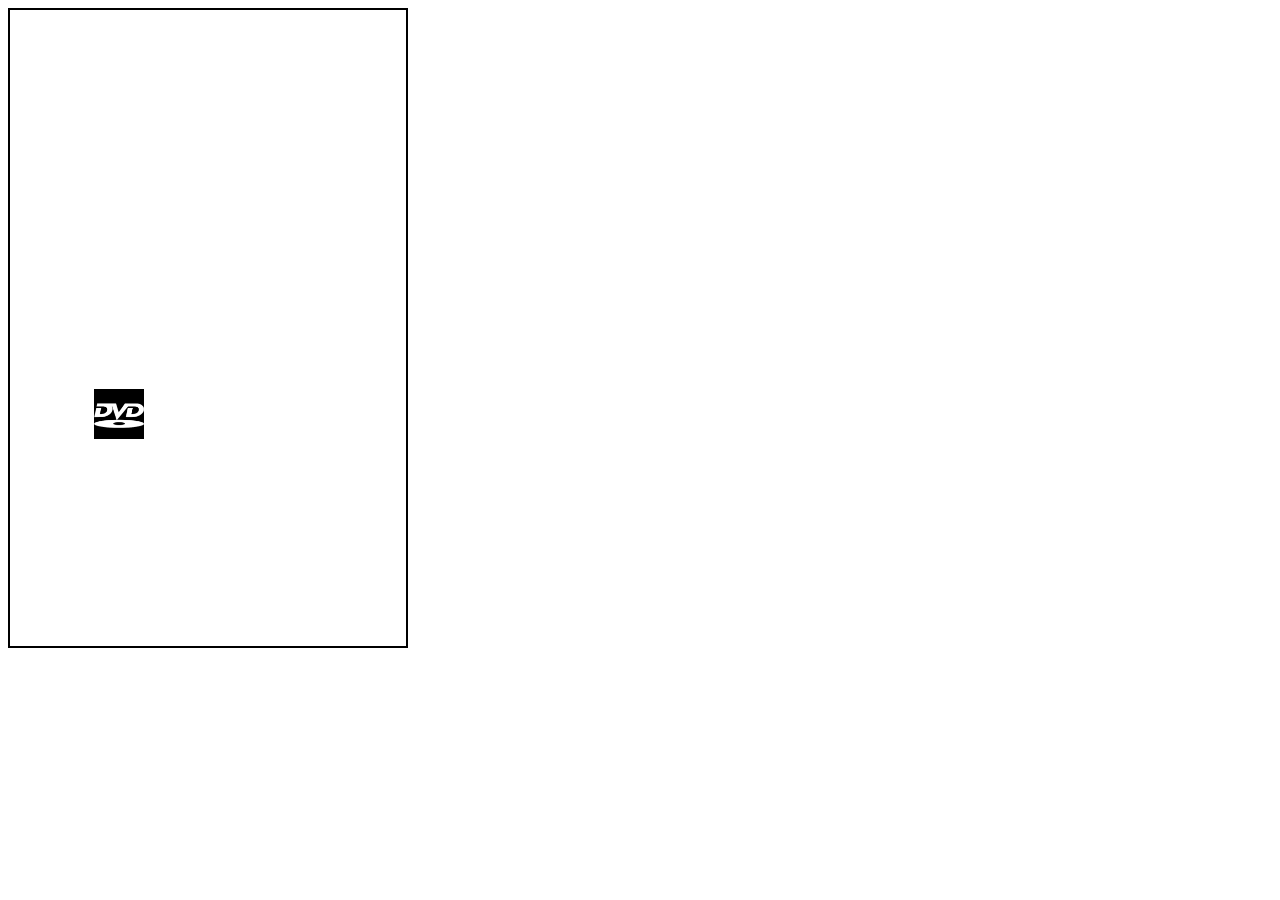
<file: index.html>
<!DOCTYPE html>
<html lang="en">
<head>
    <meta charset="UTF-8">
    <meta name="viewport" content="width=device-width, initial-scale=1.0">
    <title>Document</title>
    <link rel="stylesheet" href="styledvd.css">
    <script src="scriptdvd.js" defer></script>
</head>
<body>
    <div id="cadre">
    <div id="objet"><img src="[data-uri]" alt=""></div>
    <p id="fin"></p>
    </div>
    

</body>
</html>
</file>
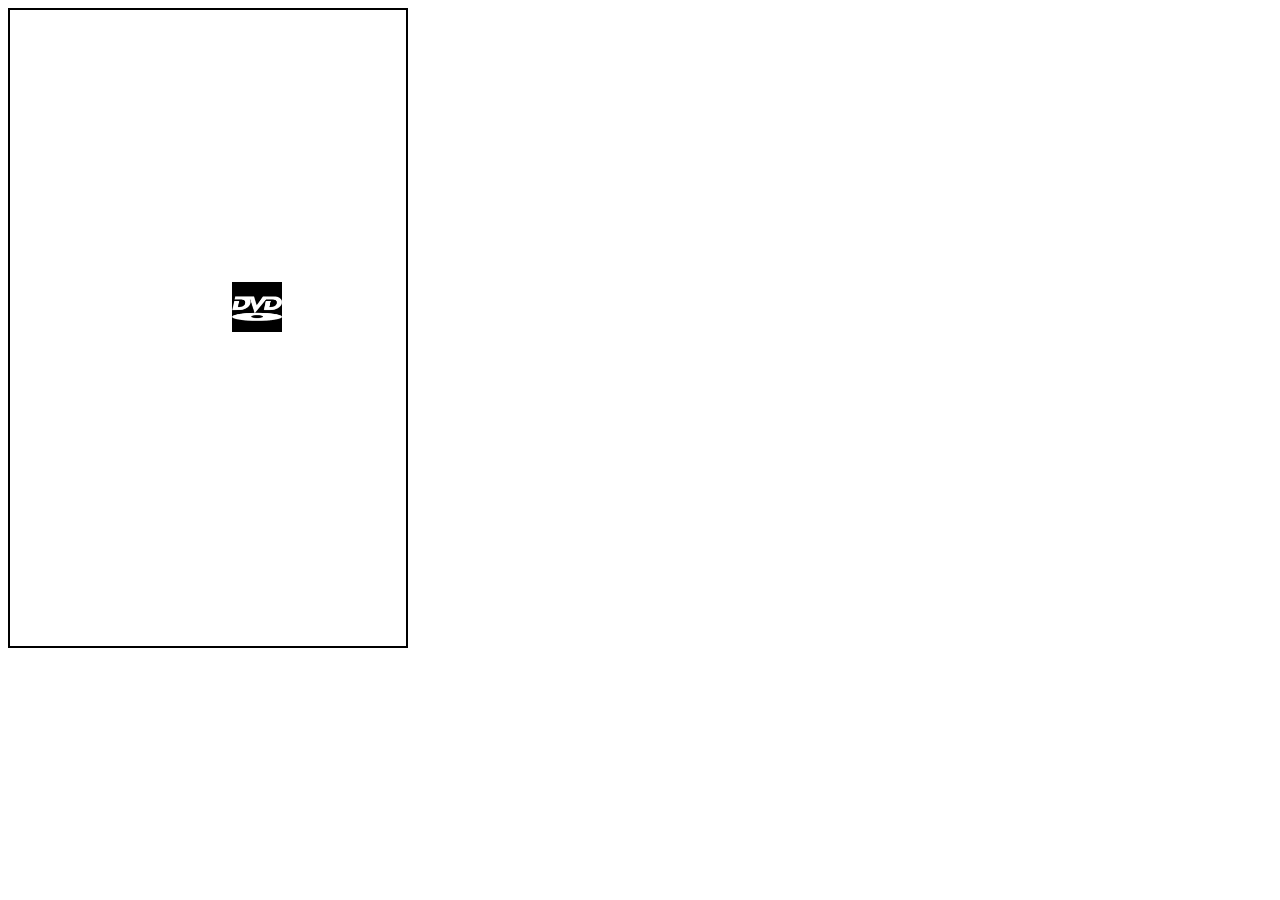
<file: dvd.html>
<!DOCTYPE html>
<html lang="en">
<head>
    <meta charset="UTF-8">
    <meta name="viewport" content="width=device-width, initial-scale=1.0">
    <title>Document</title>
    <link rel="stylesheet" href="styledvd.css">
    <script src="scriptdvd.js" defer></script>
</head>
<body>
    <div id="cadre">
    <div id="objet"><img src="[data-uri]" alt=""></div>
    <p id="fin"></p>
    </div>
    

</body>
</html>
</file>
<file: styledvd.css>
#cadre{
    justify-self: center;
    position: relative;
    height: 640px;
    width: 400px;
    border: 2px solid black;
    
    box-sizing: border-box;
}
#objet{
    height: 50px;
    width: 50px;
    position: absolute;
    background-color: red;
}

img{
    width: 100%;
    height: 100%;
}
#fin{
    margin-top: 700px;
    justify-self:center;
    font-size: xx-large;
}
</file>
